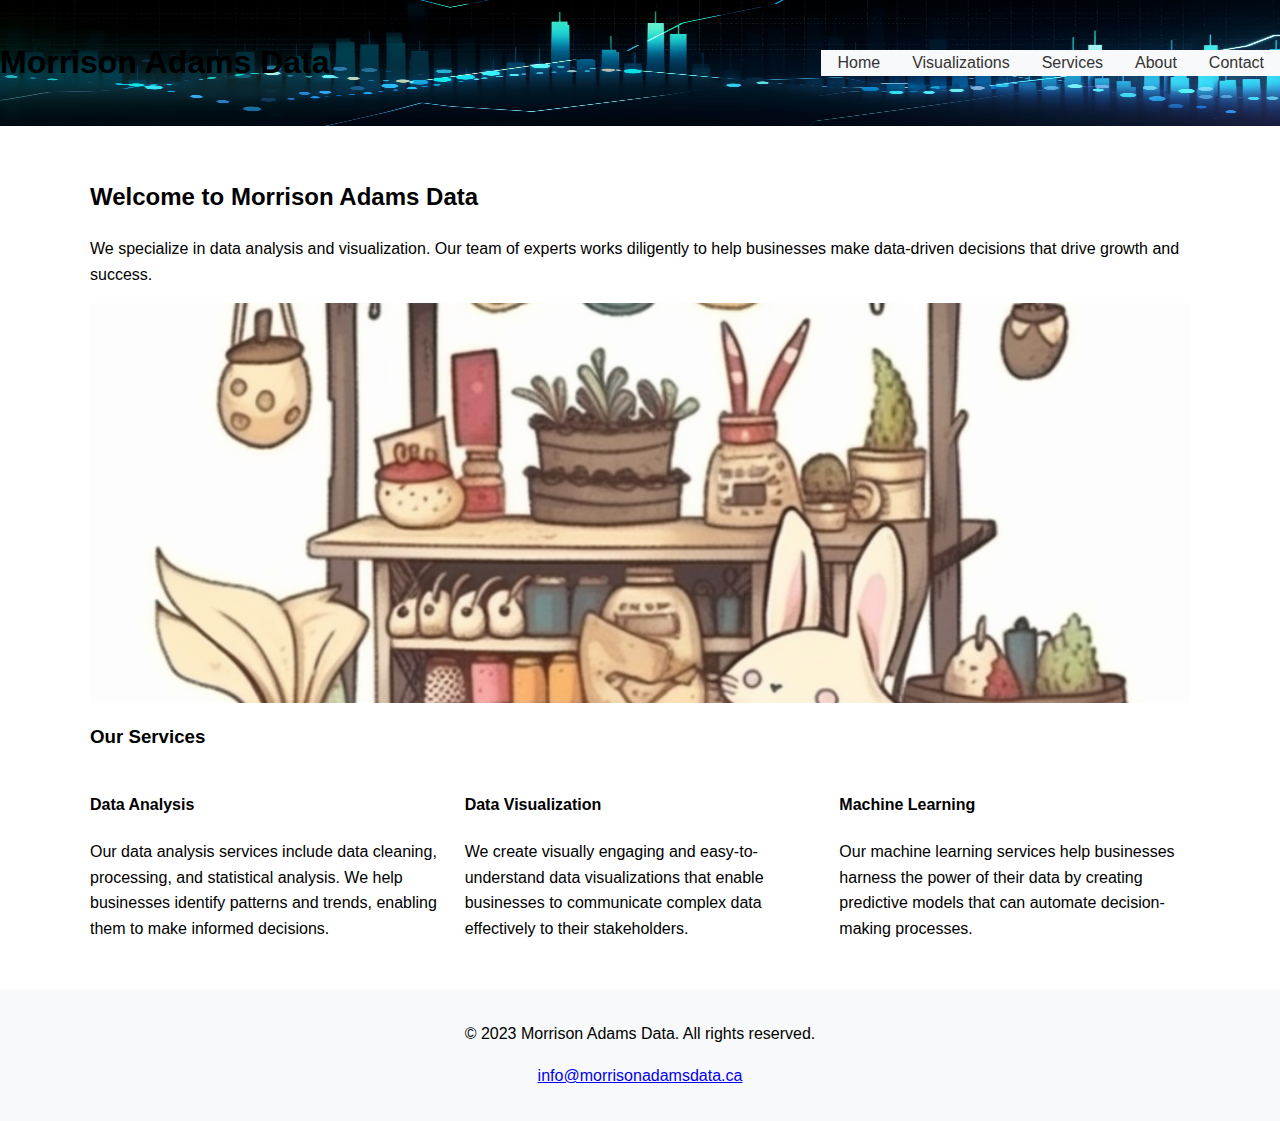
<file: index.html>
<!DOCTYPE html>
<html lang="en">
<head>
    <meta charset="UTF-8">
    <meta name="viewport" content="width=device-width, initial-scale=1.0">
    <title>Morrison Adams Data</title>
    <!-- Add your custom CSS file here -->
    <link rel="stylesheet" href="styles.css">
    <!-- Google tag (gtag.js) -->
    <script async src="https://www.googletagmanager.com/gtag/js?id=UA-118024044-1"></script>
    <script>
      window.dataLayer = window.dataLayer || [];
      function gtag(){dataLayer.push(arguments);}
      gtag('js', new Date());

      gtag('config', 'UA-118024044-1');
    </script>

</head>

<body>
    <header class="header">
        <h1>Morrison Adams Data</h1>
        <nav>
            <ul>
                <li><a href="#">Home</a></li>
                <li><a href="visualizations.html">Visualizations</a></li>
                <li><a href="#">Services</a></li>
                <li><a href="#">About</a></li>
                <li><a href="#">Contact</a></li>
            </ul>
        </nav>
    </header>
    <main class="main container">
        <h2>Welcome to Morrison Adams Data</h2>
        <p>
            We specialize in data analysis and visualization. Our team of experts works diligently to
            help businesses make data-driven decisions that drive growth and success.
        </p>
        <section class="parallax"></section>
        <h3>Our Services</h3>
        <section class="grid">
            <article>
                <h4>Data Analysis</h4>
                <p>
                    Our data analysis services include data cleaning, processing, and statistical analysis.
                    We help businesses identify patterns and trends, enabling them to make informed decisions.
                </p>
            </article>
            <article>
                <h4>Data Visualization</h4>
                <p>
                    We create visually engaging and easy-to-understand data visualizations that enable
                    businesses to communicate complex data effectively to their stakeholders.
                </p>
            </article>
            <article>
                <h4>Machine Learning</h4>
                <p>
                    Our machine learning services help businesses harness the power of their data by
                    creating predictive models that can automate decision-making processes.
                </p>
            </article>
        </section>
    </main>
    <footer class="footer">
        <p>&copy; 2023 Morrison Adams Data. All rights reserved.</p>
        <p><a href="mailto:info@morrisonadamsdata.ca">info@morrisonadamsdata.ca</a></p>
    </footer>
    <!-- Add your custom JavaScript file here -->
    <script src="scripts.js"></script>
</body>
</html>
</file>
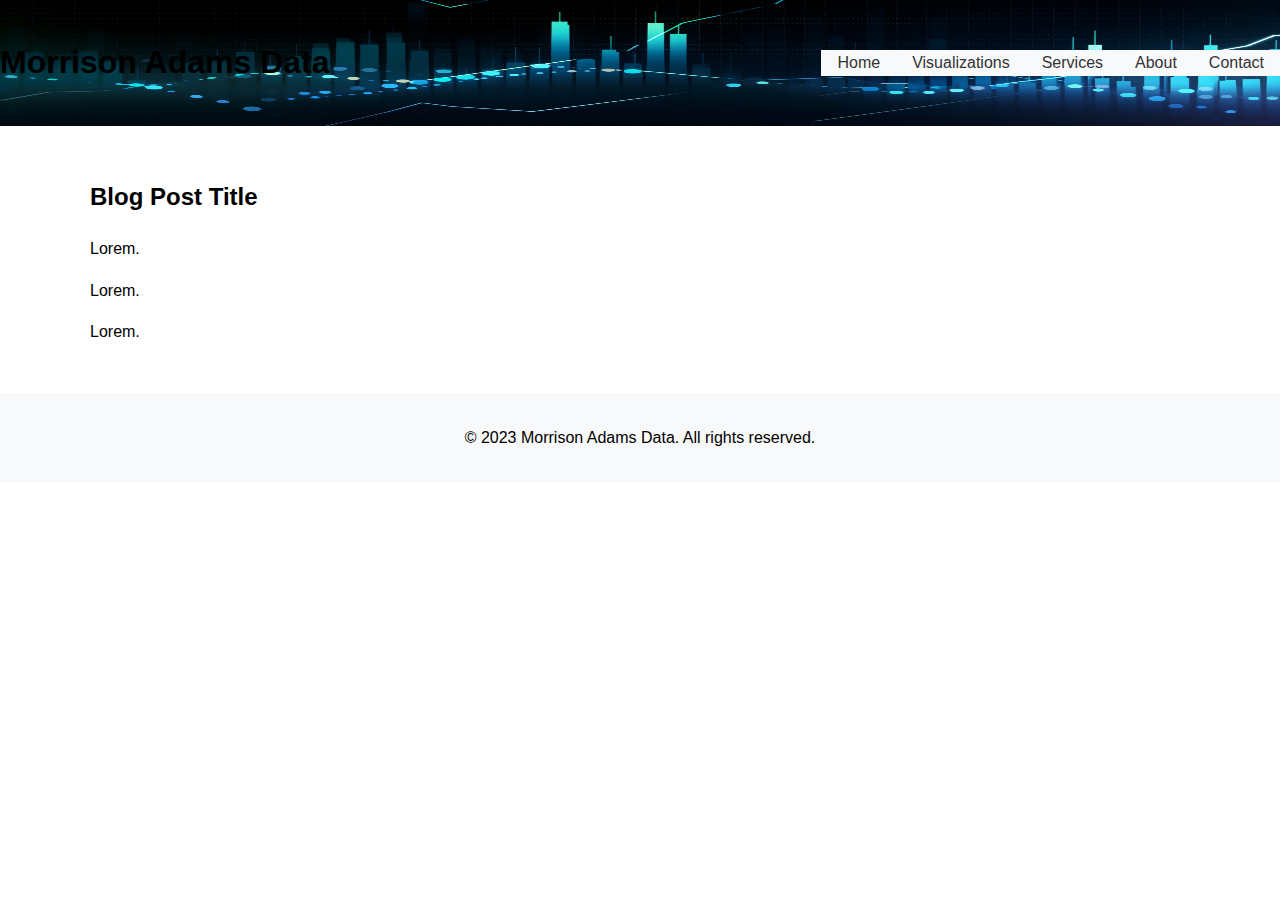
<file: visualizations.html>
<!DOCTYPE html>
<html lang="en">

<head>
    <meta charset="UTF-8">
    <meta name="viewport" content="width=device-width, initial-scale=1.0">
    <title>Morrison Adams Data</title>
    <!-- Add your custom CSS file here -->
    <link rel="stylesheet" href="styles.css">
    <!-- Google tag (gtag.js) -->
    <script async src="https://www.googletagmanager.com/gtag/js?id=UA-118024044-1"></script>
    <script>
      window.dataLayer = window.dataLayer || [];
      function gtag(){dataLayer.push(arguments);}
      gtag('js', new Date());

      gtag('config', 'UA-118024044-1');
    </script>

</head>

<body>
  <!-- ...Header and navigation menu... -->
    <header class="header">
        <h1>Morrison Adams Data</h1>
        <nav>
            <ul>
                <li><a href="#">Home</a></li>
                <li><a href="visualizations.html">Visualizations</a></li>
                <li><a href="#">Services</a></li>
                <li><a href="#">About</a></li>
                <li><a href="#">Contact</a></li>
            </ul>
        </nav>
    </header>

  <main class="main container">
    <section class="visualization-post">
      <article>
        <h2>Blog Post Title</h2>
        <p>Lorem.</p>

        <!-- Tableau embed code -->
        <div class='tableauPlaceholder' id='viz1679682472121' style='position: relative'>
          <noscript>
            <a href='http:&#47;&#47;morrisonadamsdata.ca&#47;FactratingPoliticalBias'>
              <img alt='Bias and Fact Rating of Subreddits ' src='https:&#47;&#47;public.tableau.com&#47;static&#47;images&#47;Fa&#47;FactRatingPoliticalLeaningsofSubreddits&#47;BiasandFactRatingofSubreddits&#47;1_rss.png' style='border: none' />
            </a>
          </noscript>
          <object class='tableauViz'  style='display:none;'>
            <param name='host_url' value='https%3A%2F%2Fpublic.tableau.com%2F' />
            <param name='embed_code_version' value='3' />
            <param name='site_root' value='' />
            <param name='name' value='FactRatingPoliticalLeaningsofSubreddits&#47;BiasandFactRatingofSubreddits' />
            <param name='tabs' value='no' />
            <param name='toolbar' value='yes' />
            <param name='static_image' value='https:&#47;&#47;public.tableau.com&#47;static&#47;images&#47;Fa&#47;FactRatingPoliticalLeaningsofSubreddits&#47;BiasandFactRatingofSubreddits&#47;1.png' />
            <param name='animate_transition' value='yes' />
            <param name='display_static_image' value='yes' />
            <param name='display_spinner' value='yes' />
            <param name='display_overlay' value='yes' />
            <param name='display_count' value='yes' />
            <param name='language' value='en-US' />
          </object>
        </div>
        <!-- End of Tableau embed code -->

        <p>Lorem.</p>
        <p>Lorem.</p>
      </article>
    </section>
    <!-- ...Other visualization sections... -->
  </main>
  <footer class="footer">
    <p>&copy; 2023 Morrison Adams Data. All rights reserved.</p>
  </footer>
  
  <script src="scripts.js"></script>
</body>

</html>
</file>
<file: styles.css>
/* General styles */
body {
  font-family: Arial, sans-serif;
  line-height: 1.6;
  margin: 0;
  padding: 0;
}

.container {
  max-width: 1100px;
  margin: 0 auto;
  padding: 0 1rem;
}

.header {
  display: flex;
  justify-content: space-between;
  align-items: center;
  padding: 1rem 0;
  background-image: url('header.png'); /* Replace with the URL of your image */
  background-size: 100% 100%; /* Stretch the background image to cover the entire header area */
  background-position: center; /* Center the background image */
  background-repeat: no-repeat; /* Prevent background image from repeating */
}

.parallax {
  min-height: 400px; /* Adjust the height of the parallax image section */
  background-image: url('placeholder.png'); /* Replace with the URL of your parallax image */
  background-attachment: fixed;
  background-position: center;
  background-repeat: no-repeat;
  background-size: cover;
}

nav {
  background-color: #f8f9fa; /* Light background color */
}

nav ul {
  display: flex;
  list-style: none;
  padding: 0;
  margin: 0; /* Add this to remove default margin */
}

nav ul li a {
  color: #333; /* Darker text color */
  text-decoration: none;
  padding: 0.5rem 1rem;
}

nav ul li a:hover {
  color: #1e90ff; /* Change the color on hover */
}

/* Responsive navigation menu */
#navButton {
  display: none;
}

/* Add this media query to adjust header background size on smaller screens */
@media screen and (max-width: 1024px) {
  .header {
    background-size: auto 100%; /* Adjust background size */
  }
}

@media screen and (max-width: 768px) {
  .header nav ul {
    display: none;
  }

  .header nav ul.show {
    display: flex;
    flex-direction: column;
  }

  .header #navButton {
    display: inline-block;
    background-color: #1e90ff; /* Change background color */
    border: 1px solid #1e90ff;
    color: white; /* Change text color to white */
    padding: 0.5rem 1rem;
    font-size: 16px;
    cursor: pointer;
  }

  .header #navButton:hover {
    background-color: #1e6dbf; /* Change background color on hover */
  }

  .container {
    padding: 0 0.5rem; /* Adjust container padding on smaller screens */
  }
}

/* Main content */
.main {
  padding: 2rem 0;
}

.grid {
  display: grid;
  grid-template-columns: repeat(3, 1fr);
  grid-gap: 1.5rem;
}

/* Footer */
.footer {
  background-color: #f8f9fa;
  padding: 1rem;
  text-align: center;
}

/* Ensure the navigation menu is visible on larger screens */
@media screen and (min-width: 769px) {
  .header nav ul {
    display: flex;
  }
}
</file>
